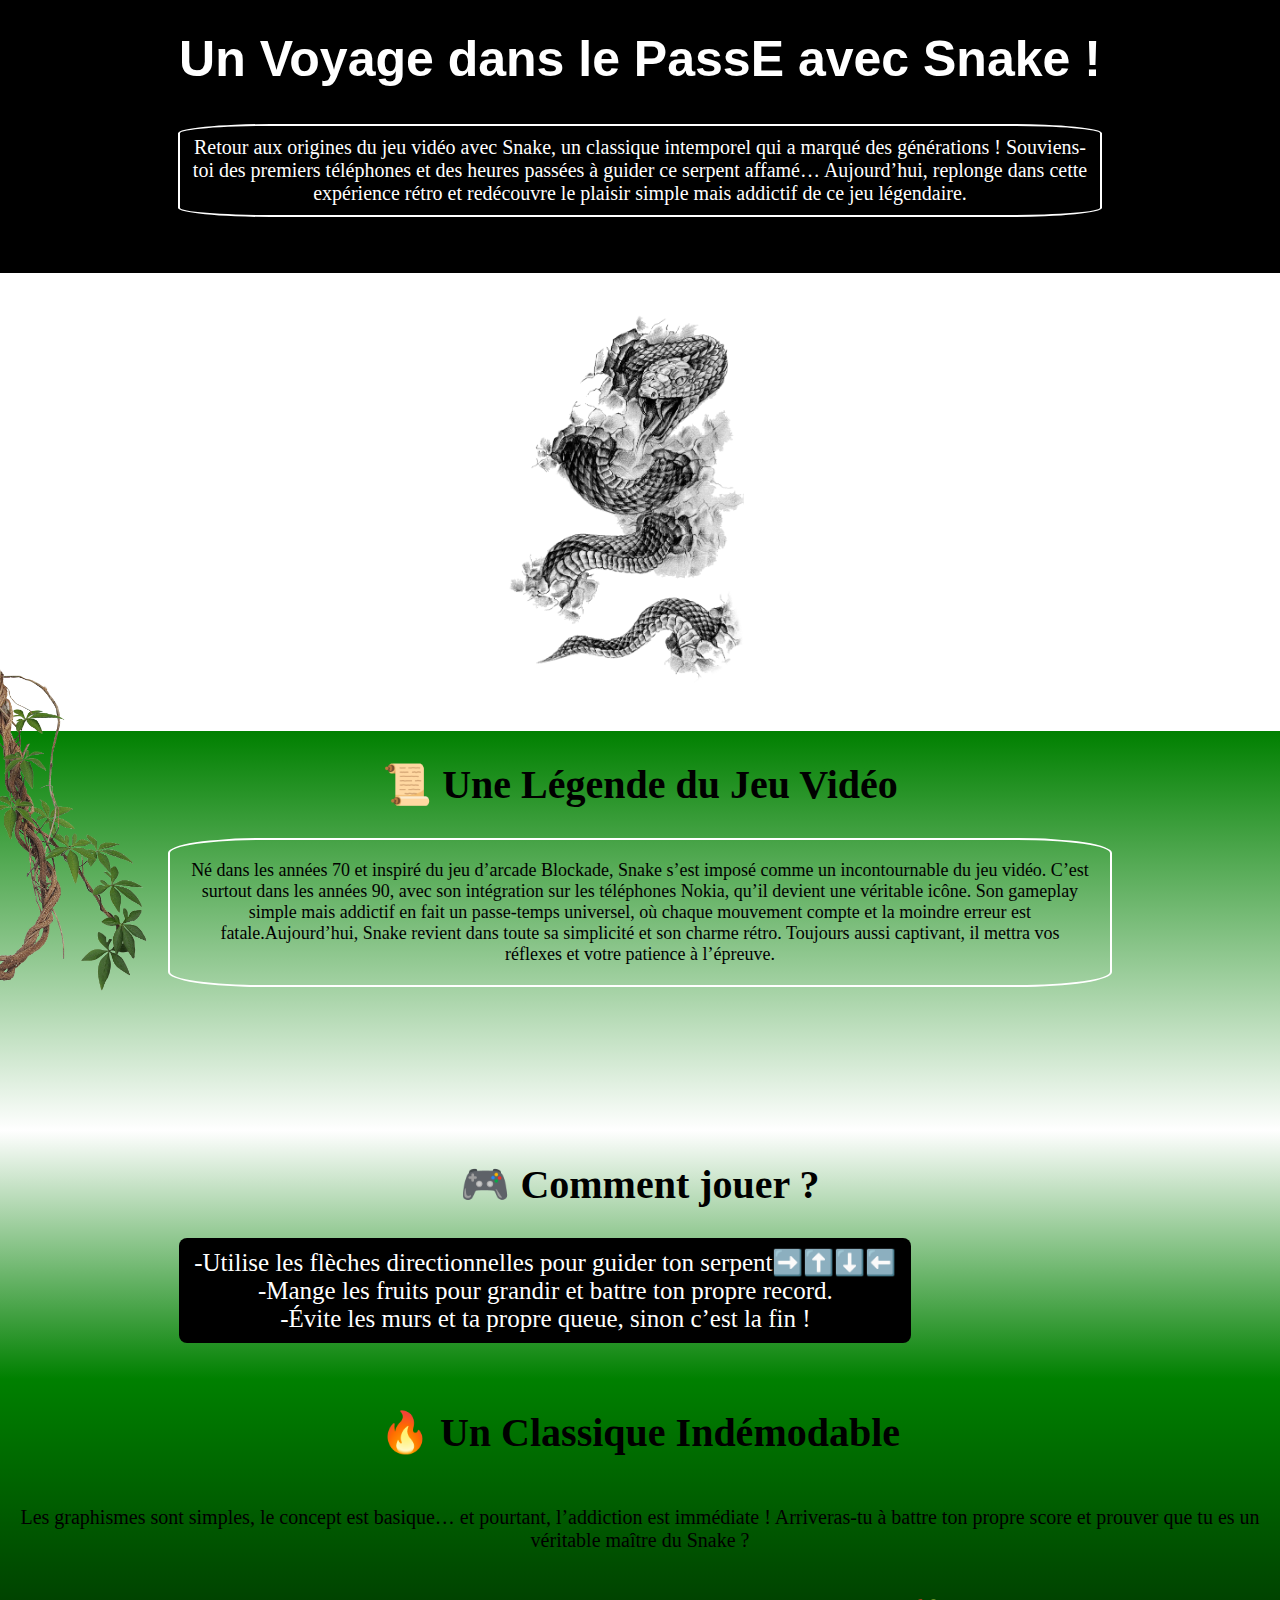
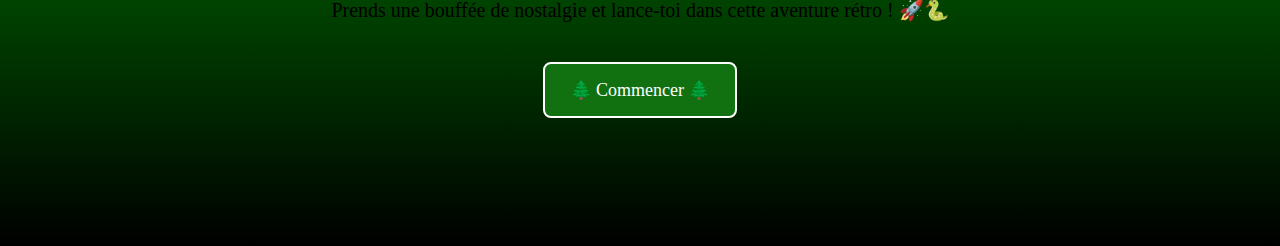
<file: index.html>
<!DOCTYPE html>
<html lang="en">
<head>
    <meta charset="UTF-8">
    <meta name="viewport" content="width=device-width, initial-scale=1.0">
    <link rel="stylesheet" href="styles.css">
    <title>Serpent - Le Jeu Classique</title>

</head>
<body>
    <header class="header1">
        
        <h1 id="tete">  Un Voyage dans le PassE avec Snake ! </h1>
        <br><br>

       
        <p>Retour aux origines du jeu vidéo avec Snake, un classique intemporel qui a marqué des générations ! Souviens-toi des premiers téléphones et des heures passées à guider ce serpent affamé… Aujourd’hui, replonge dans cette expérience rétro et redécouvre le plaisir simple mais addictif de ce jeu légendaire.</p>
        
        <div id="ligne"></div> 
        <br><br>    
    </header>

    <img src="snake.png " alt="snake" class="snake">
    <section id="text">
        
        <h2>📜 Une Légende du Jeu Vidéo</h2>
        <div id="ligne2"></div>
        <p>Né dans les années 70 et inspiré du jeu d’arcade Blockade, Snake s’est imposé comme un incontournable du jeu vidéo. C’est surtout dans les années 90, avec son intégration sur les téléphones Nokia, qu’il devient une véritable icône. Son gameplay simple mais addictif en fait un passe-temps universel, où chaque mouvement compte et la moindre erreur est fatale.Aujourd’hui, Snake revient dans toute sa simplicité et son charme rétro. Toujours aussi captivant, il mettra vos réflexes et votre patience à l’épreuve.</p>
        <img src="arbre.png" alt="arbre" class="arbre">
        <br><br>  <br><br> <br><br> <br><br>   

    </section>

    <section id="jouer">
        <h3>🎮 Comment jouer ?</h3>
        <nav>
            <ul id="liste">
                <li><p1 >-Utilise les flèches directionnelles pour guider ton serpent➡️⬆️⬇️⬅️</p1></li>
                <li><p1 >-Mange les fruits pour grandir et battre ton propre record.</p1></li>
                <li><p1 >-Évite les murs et ta propre queue, sinon c’est la fin !</p1></li>
                
                
            </ul>
        </nav>
        <br><br>
        
    </section>
    

    <section id="classique">
        <h4>🔥 Un Classique Indémodable</h4>
        <div id="fin">
            <p3 id="fin1">Les graphismes sont simples, le concept est basique… et pourtant, l’addiction est immédiate ! Arriveras-tu à battre ton propre score et prouver que tu es un véritable maître du Snake ?</p3>
            <br><br><br>
            <p3 id="fin2">Prends une bouffée de nostalgie et lance-toi dans cette aventure rétro ! 🚀🐍</p3>
        </div>
        <button id="modeForet" class="btn-foret">🌲 Commencer 🌲</button>
        <script>
            document.getElementById("modeForet").addEventListener("click", function() {
                window.location.href = "game.html"; // Redirige vers game.html
            });
        </script>
        <br> <br> <br> <br> <br> <br>
    </section>
    
</body>
</html>
</file>
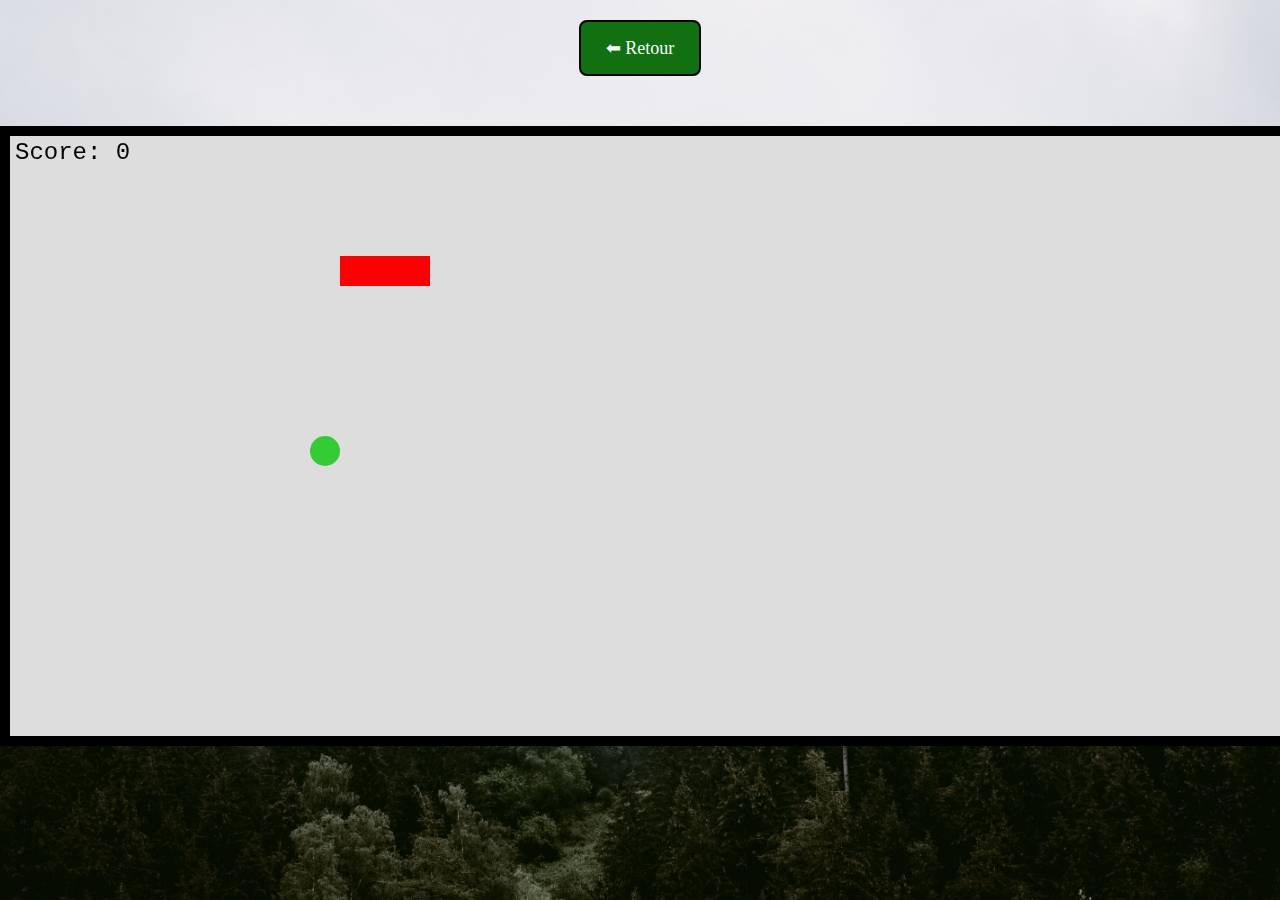
<file: game.html>
<!DOCTYPE html>
<html lang="en">
<head>
    <meta charset="UTF-8">
    <meta name="viewport" content="width=device-width, initial-scale=1.0">
    <link rel="stylesheet" href="stylegame.css">
    <title>Jeux de serpant</title>
    <script src="script.js"></script>
    
</head>
<button onclick="window.location.href='index.html'" class="btn-foret">⬅ Retour</button>

<body>
    <body style="background: url('foret4k.jpeg') no-repeat center center fixed; background-size: cover;">

    
</body>
</html>
</file>
<file: styles.css>
*{
    
    margin:0;
    padding:0;
} 

header{
    background-color: black;
    color: white;
    text-align: center;
    padding: 20px;
}
#tete{
    font-family: "Minecrafter","Mad hacker", sans-serif;
    padding-top:10px;
    font-size:50px;
    
}

@keyframes borderColorChange {
    0% {
        border-color: white;
    }
    50% {
        border-color: green;
    }
    100% {
        border-color: white;
    }
}



header p{
    font-size:20px;
    text-align:center;
    padding-top:20px;
    width: 900px;
    margin:auto;
    font-family: "Kenyan Coffee",serif;
    border: 2px solid white;
    padding: 10px;
    animation: borderColorChange 2s infinite;

}
.snake{
    
    display: block;
    margin: auto;
    width: 50%;
    max-width: 300px;
    height: auto;
     

}
h2{
    font-size:40px;
    color: rgb(0, 0, 0);
    text-align: center;
    font-family: "Stretch Pro",serif;
    padding: 30px;
    
}
#text{
    background-color: rgb(17, 106, 17);
    background: linear-gradient(to top, rgb(255, 255, 255), green);
    
}

p{
    font-size:18px;
    text-align:center;
    padding-top:20px;
    width: 900px;
    margin:auto;
    font-family: "LEMON MILK",serif;  
    border: 2px solid white;
    padding: 20px 20px 20px 20px  ;
    border-radius: 10%;
    
}
.arbre{
    
    position:absolute;
    margin: 0;
    width: 50%;
    max-width: 160px;
    height: 100;
    margin-top:-330px;
     

}
#jouer {
    background: linear-gradient(to top, rgb(0,128, 0), rgb(254, 254, 254));
}
h3 {
    font-size:40px;
    color: rgb(0, 0, 0);
    text-align: center;
    font-family: "LEMON MILK",serif;
    padding: 30px;
}
#liste {
    display: inline-block; 
    text-align: center;
    font-size: 25px;
    font-family: "LEMON MILK", serif;
    padding: 10px 15px;
    background-color: #000000;
    color: white;
    border-radius: 8px;
    border: 0px solid white;
    transition: transform 0.3s ease, background-color 0.3s ease;
    position: relative;
    left: 14%;
    
    cursor: pointer;
    
}
#liste:hover {
    transform: translateX(10px); /* Déplace légèrement à droite */
    background-color: #ffffff; /* Change la couleur */
    color: #000000; /* Change la couleur du texte */
}
    
    

ul {
    padding: 0;
    margin: 0;
    list-style: none; /* Supprime les puces */
}
#classique{
    background: linear-gradient(to top, rgb(0, 0, 0), rgb(0, 128, 0));
}
h4{
    font-size:40px;
    color: rgb(0, 0, 0);
    text-align: center;
    font-family: "LEMON MILK",serif;
    padding: 30px; 
    padding-top: 30px;
}
#fin{
    font-size:20px;
    text-align: center;
    padding: 20px;
}
#fin1 {
    font-size:20px;
    
    padding-top:20px;
    width: 500px;
    margin:auto;
    font-family: "LEMON MILK",serif;
    

}
#fin2 {
    font-size:20px ;
    font-family: "LEMON MILK",serif;
}
.btn-foret {
    display: block;
    margin: 20px auto; /* Centre le bouton */
    padding: 15px 25px;
    font-size: 18px;
    font-family: "LEMON MILK", serif;
    color: white;
    background-color: #117010; /* Vert foncé */
    border: 2px solid white;
    border-radius: 8px;
    cursor: pointer;
    transition: background-color 0.3s ease, transform 0.2s ease;
}

.btn-foret:hover {
    background-color: #19a719; /* Change de couleur au survol */
    transform: scale(1.1); /* Effet de zoom */
}
</file>
<file: stylegame.css>
html, body {
    margin: 0;
    padding: 0;
    overflow: hidden; /* Empêche le scroll */
    height: 100%;
}
canvas {
    display: block;
}


.btn-foret {
    display: block;
    margin: 20px auto;
    padding: 15px 25px;
    font-size: 18px;
    font-family: "LEMON MILK", serif;
    color: rgb(255, 255, 255);
    background-color: #117010;
    border: 2px solid rgb(0, 0, 0);
    border-radius: 8px;
    cursor: pointer;
    transition: background-color 0.3s ease, transform 0.2s ease;
}

.btn-foret:hover {
    background-color: #19a719;
    transform: scale(1.1);
}
</file>
